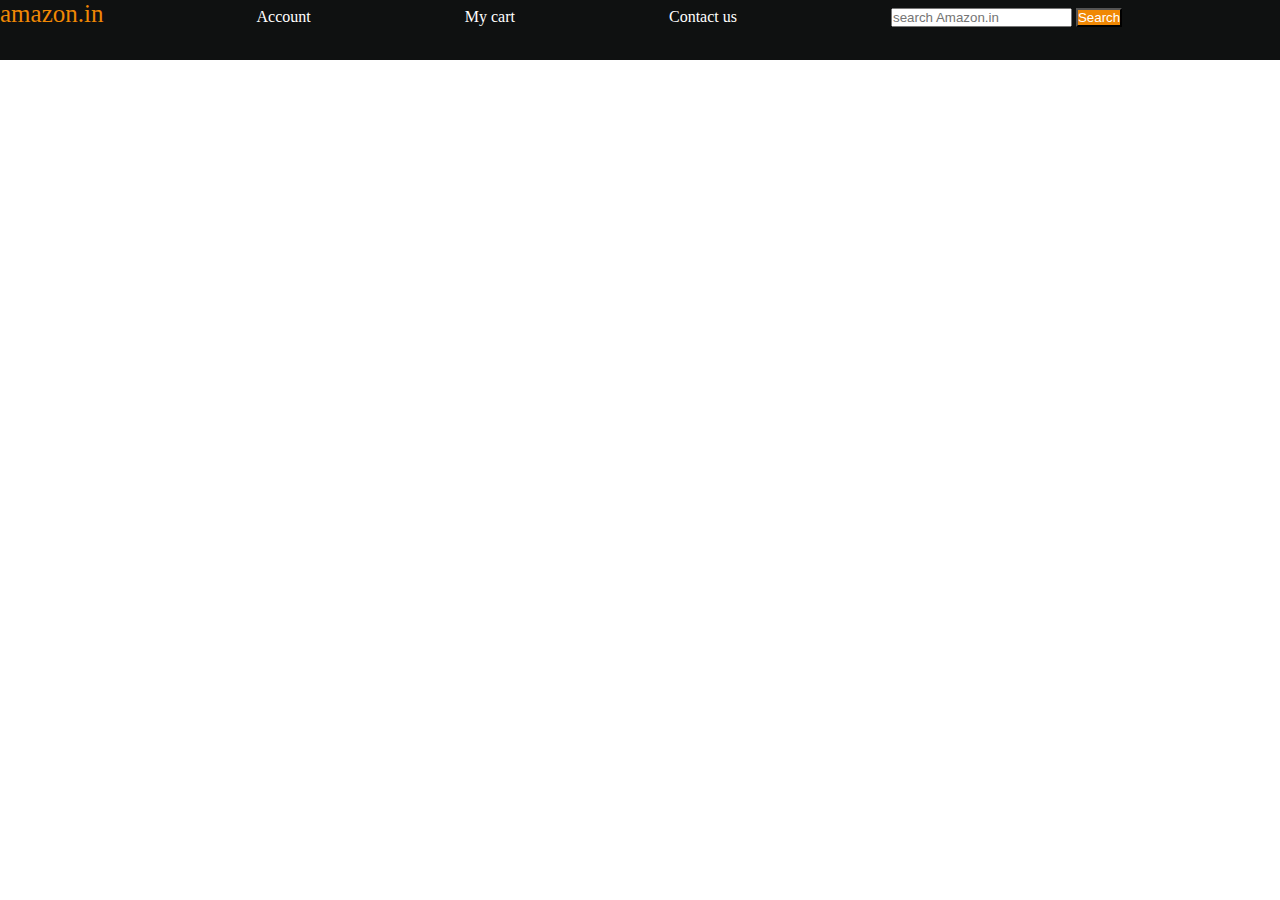
<file: index.html>
<!DOCTYPE html>
<html lang="en">
<head>
    <meta charset="UTF-8">
    <meta name="viewport" content="width=device-width, initial-scale=1.0">
    <title>navbar</title>
    <link rel="stylesheet" href="style.css">
</head>
<body>
   <div id="navbar">
    <a id="logo" href="#">amazon.in</a>
    <a href="#">Account</a>
    <a href="#">My cart</a>
    <a href="#">Contact us</a>
    <input placeholder="search Amazon.in">
    <button>Search</button>

   </div>
</body>
</html>
</file>
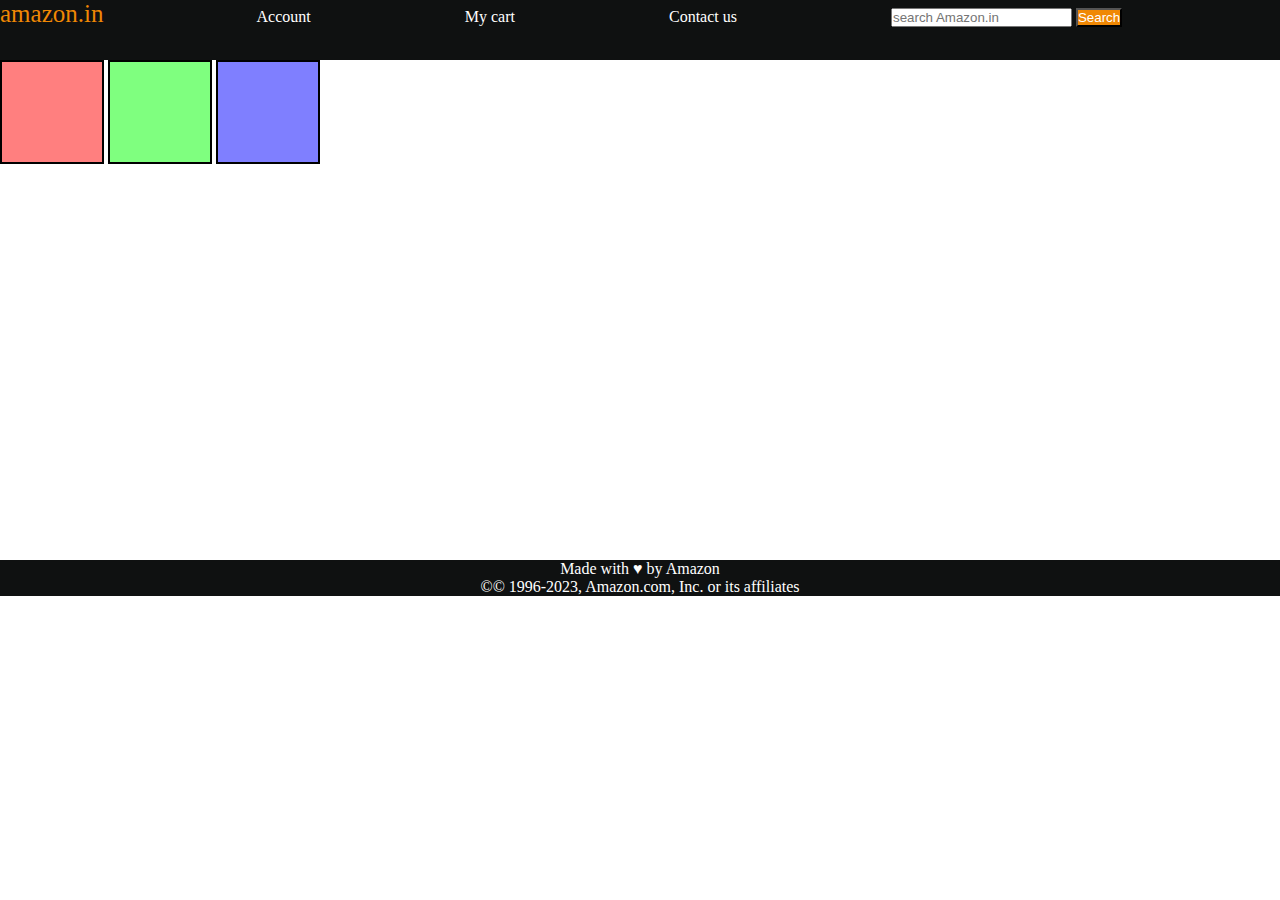
<file: index2.html>
<!DOCTYPE html>
<html lang="en">
<head>
    <meta charset="UTF-8">
    <meta name="viewport" content="width=device-width, initial-scale=1.0">
    <title>Document</title>
    <link rel="stylesheet" href="style2.css">
</head>
<body>
    <header>
        <div id="navbar">
            <a id="logo" href="#">amazon.in</a>
            <a href="#">Account</a>
            <a href="#">My cart</a>
            <a href="#">Contact us</a>
            <input placeholder="search Amazon.in">
            <button>Search</button>
        
           </div>
    </header>
    <div id="content">
        <div class="Contentbox" style="background-color: rgba(255,0,0,0.5);"></div>
        <div class="Contentbox" style="background-color: rgba(0,255,0,0.5);"></div>
        <div class="Contentbox" style="background-color: rgba(0,0,255,0.5);"></div>
    </div>
    <footer>
        Made with &hearts; by Amazon <br>
        &#169;© 1996-2023, Amazon.com, Inc. or its affiliates</footer>
</body>
</html>
</file>
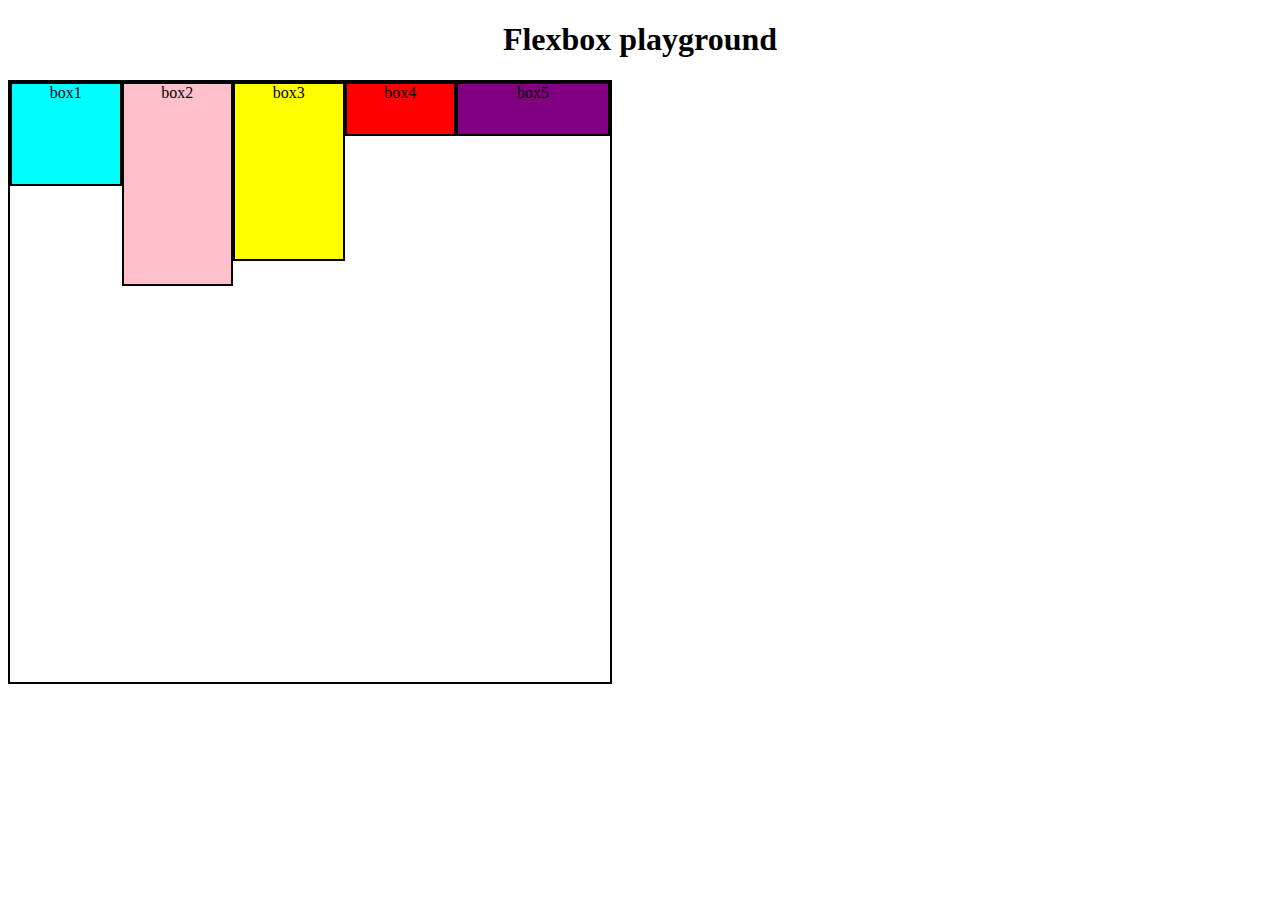
<file: Csslevel3/background.html>
<!DOCTYPE html>
<html lang="en">
<head>
    <meta charset="UTF-8">
    <meta name="viewport" content="width=device-width, initial-scale=1.0">
    <title>Document</title>
    <link rel="stylesheet" href="background.css">
</head>
<body>
    <h1>Flexbox playground </h1>

    <div id="container">
        <div id="box1">box1</div>
        <div id="box2">box2</div>
        <div id="box3">box3</div>
        <div id="box4">box4</div>
        <div id="box5">box5</div>

    </div>
</body>
</html>
</file>
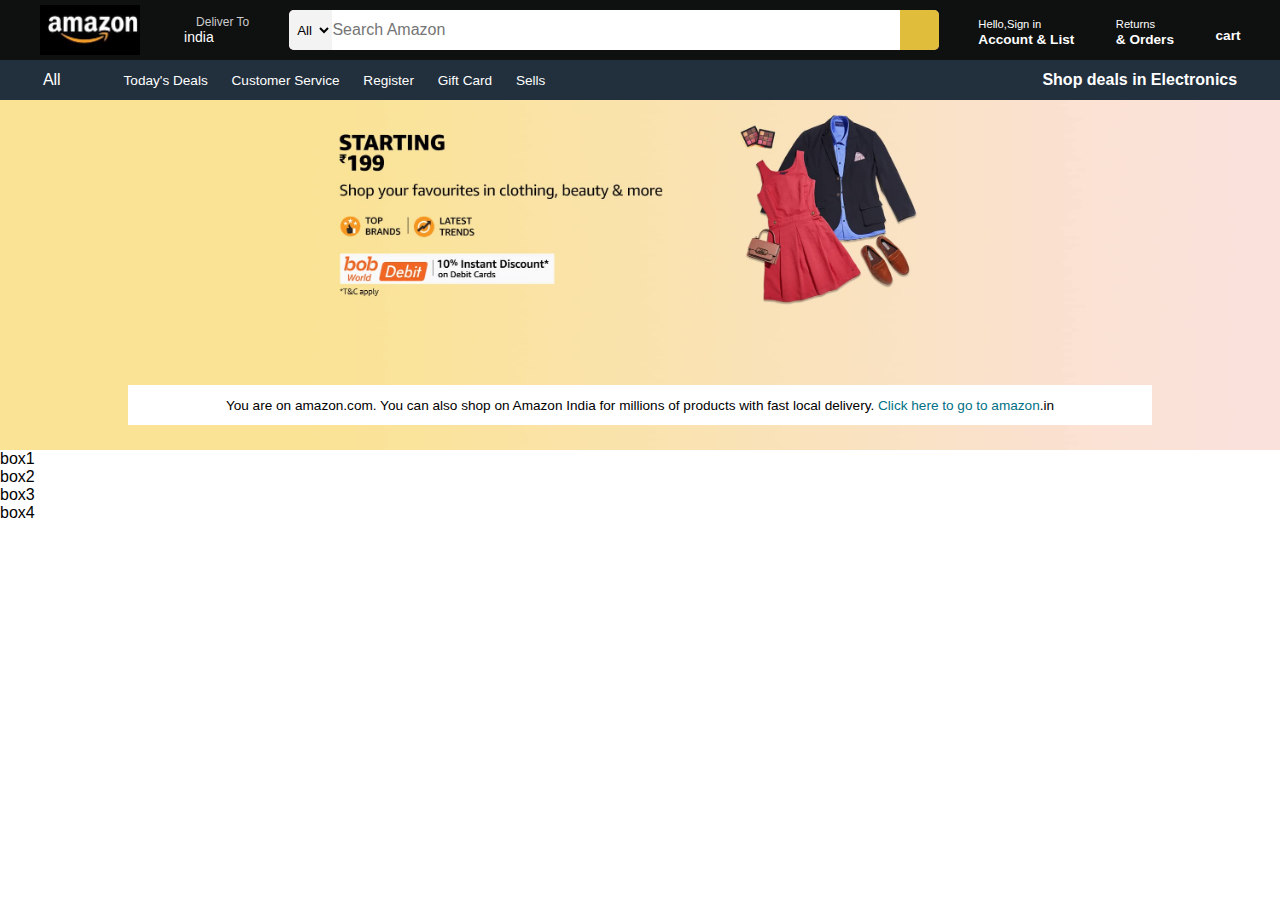
<file: Csslevel3/Amazon/Amazon.html>
<!DOCTYPE html>
<html lang="en">
<head>
    <meta charset="UTF-8">
    <meta name="viewport" content="width=device-width, initial-scale=1.0">
    <title>Amazon</title>
    <link rel="stylesheet" href="https://cdnjs.cloudflare.com/ajax/libs/font-awesome/6.5.1/css/all.min.css" integrity="sha512-DTOQO9RWCH3ppGqcWaEA1BIZOC6xxalwEsw9c2QQeAIftl+Vegovlnee1c9QX4TctnWMn13TZye+giMm8e2LwA==" crossorigin="anonymous" referrerpolicy="no-referrer" />
    <link rel="stylesheet" href="Amazon.css">
</head>
<body>
    <header>
         <!--navbar-->
        <div class="navbar">
            <!--box1-->
            <div class="nav-logo border">
                <div class="logo"></div>
            </div>
            <!--box2-->
            <div class="nav-address border">
                <p class="add-first">Deliver To</p>
               <div class="add-icon">
                <i class="fa-solid fa-location-dot"></i>
                <p class="add-second">india</p>
               </div>
          </div>
          <!--box3-->
          <div class="nav-search">
            <select class="search-select">
                <option>All</option>
            </select>
            <input placeholder="Search Amazon" class="search-input">
            <div class="search-icon">
                <i class="fa-solid fa-magnifying-glass"></i>
            </div>
          </div>
          <!--box4-->
          <div class="nav-signin border">
            <p><span>Hello,Sign in</span></p>
            <p class="nav-second">Account & List</p>
           </div>
          
           <div class="nav-return border">
            <p><span>Returns</span></p>
            <p class="nav-second">& Orders</p>
           </div>
            <!--box5-->
           <div class="nav-cart border">
            <i class="fa-solid fa-cart-shopping"></i>
            cart
           </div>
        
        </div>
       <div class="panel">
           <div class="panel-all">
           <i class="fa-solid fa-bars"></i>
           All
           </div>
           <div class="panel-ops">
            <p>Today's Deals</p>
            <p>Customer Service</p>
            <p>Register</p>
            <p>Gift Card</p>
            <p>Sells</p>

           </div>
           <div class="pannel-deals">
            Shop deals in Electronics
           </div>
        </div>     
    </header>

    <div class="hero-section">
        <div class="hero-msg">
            <p>You are on amazon.com. You can also shop on Amazon India for millions of products with fast local delivery. <a href="#"> Click here to go to amazon</a>.in</p>
        </div>
    </div>

    <div class="shop-section">
        <div class="box1">box1</div>
        <div class="box2">box2</div>
        <div class="box3">box3</div>
        <div class="box4">box4</div>
    </div>
</body>
</html>
</file>
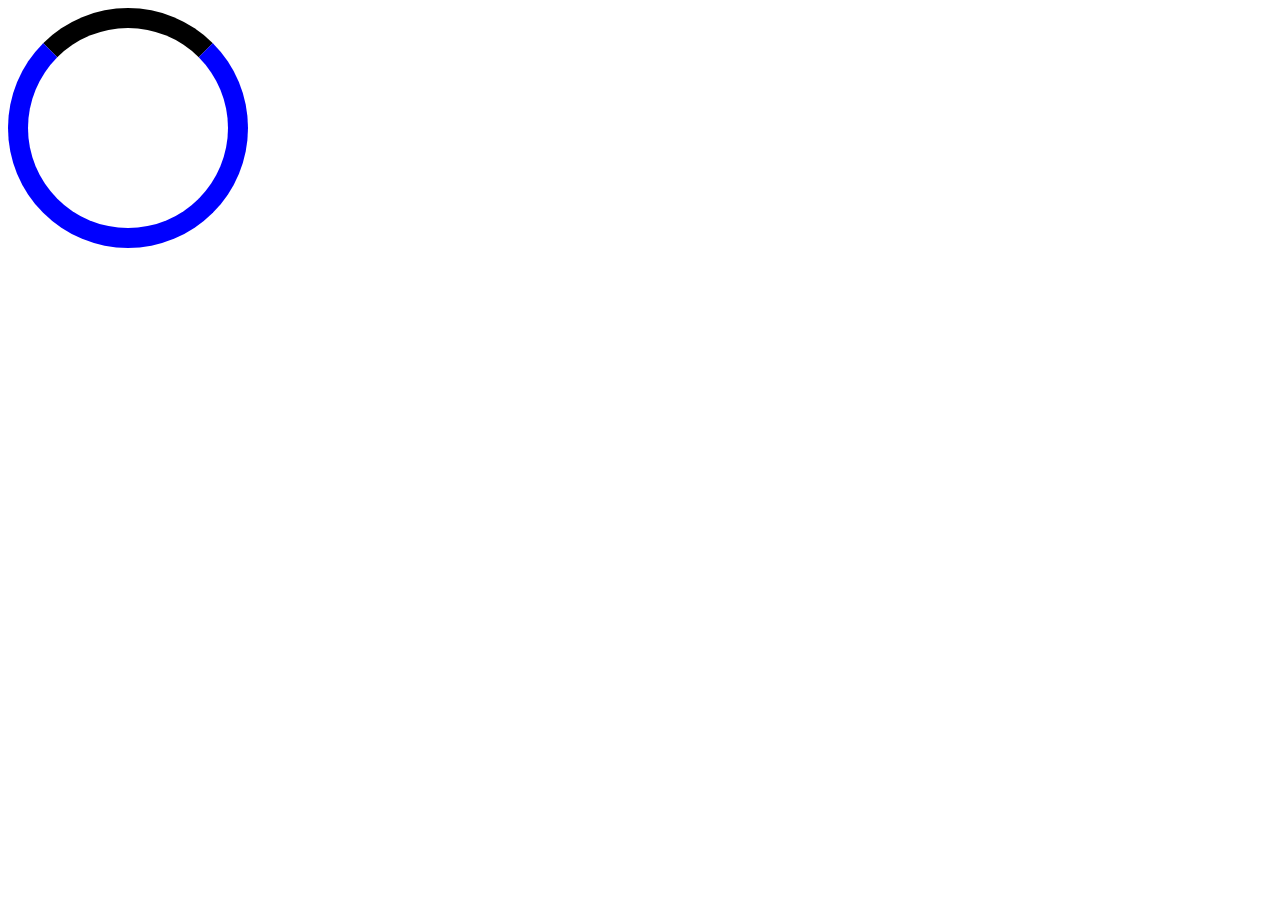
<file: Csslevel3/Loader/loader.html>
<!DOCTYPE html>
<html lang="en">
<head>
    <meta charset="UTF-8">
    <meta name="viewport" content="width=device-width, initial-scale=1.0">
    <title>Document</title>
    <link rel="stylesheet" href="loader.css">
</head>
<body>
    <div class="loader"></div>
</body>
</html>
</file>
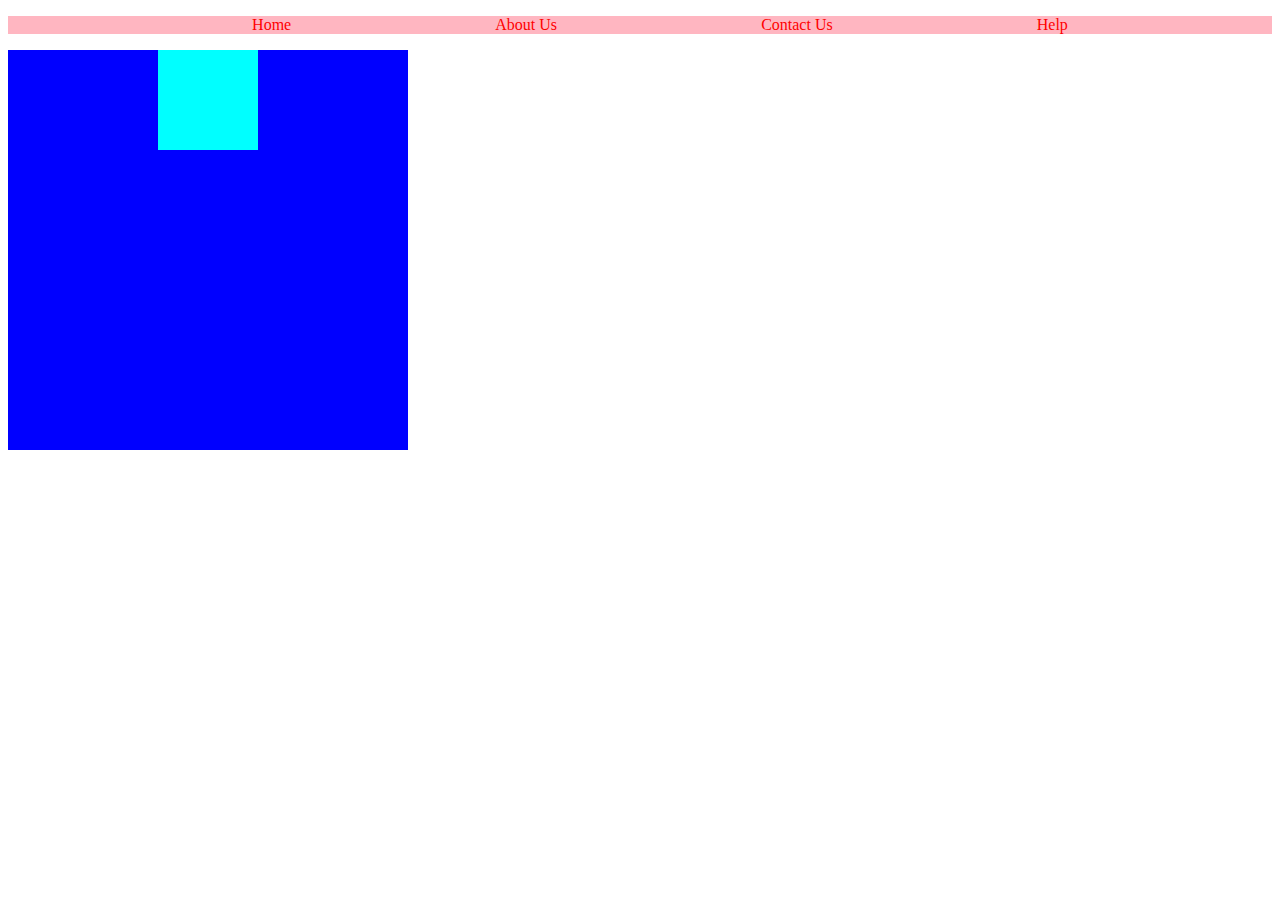
<file: Csslevel3/Practice/Practice.html>
<!DOCTYPE html>
<html lang="en">
<head>
    <meta charset="UTF-8">
    <meta name="viewport" content="width=device-width, initial-scale=1.0">
    <title>Document</title>
    <link rel="stylesheet" href="practice.css">
</head>
<body>
    
      <ul class="navbar">
        <li><a href="#">Home</a></li>
        <li><a href="#">About Us</a></li>
        <li><a href="#">Contact Us</a></li>
        <li><a href="#">Help</a></li>
      </ul>
  <div class="outer">
    <div class="inner">

    </div>
  </div>
    
</body>
</html>
</file>
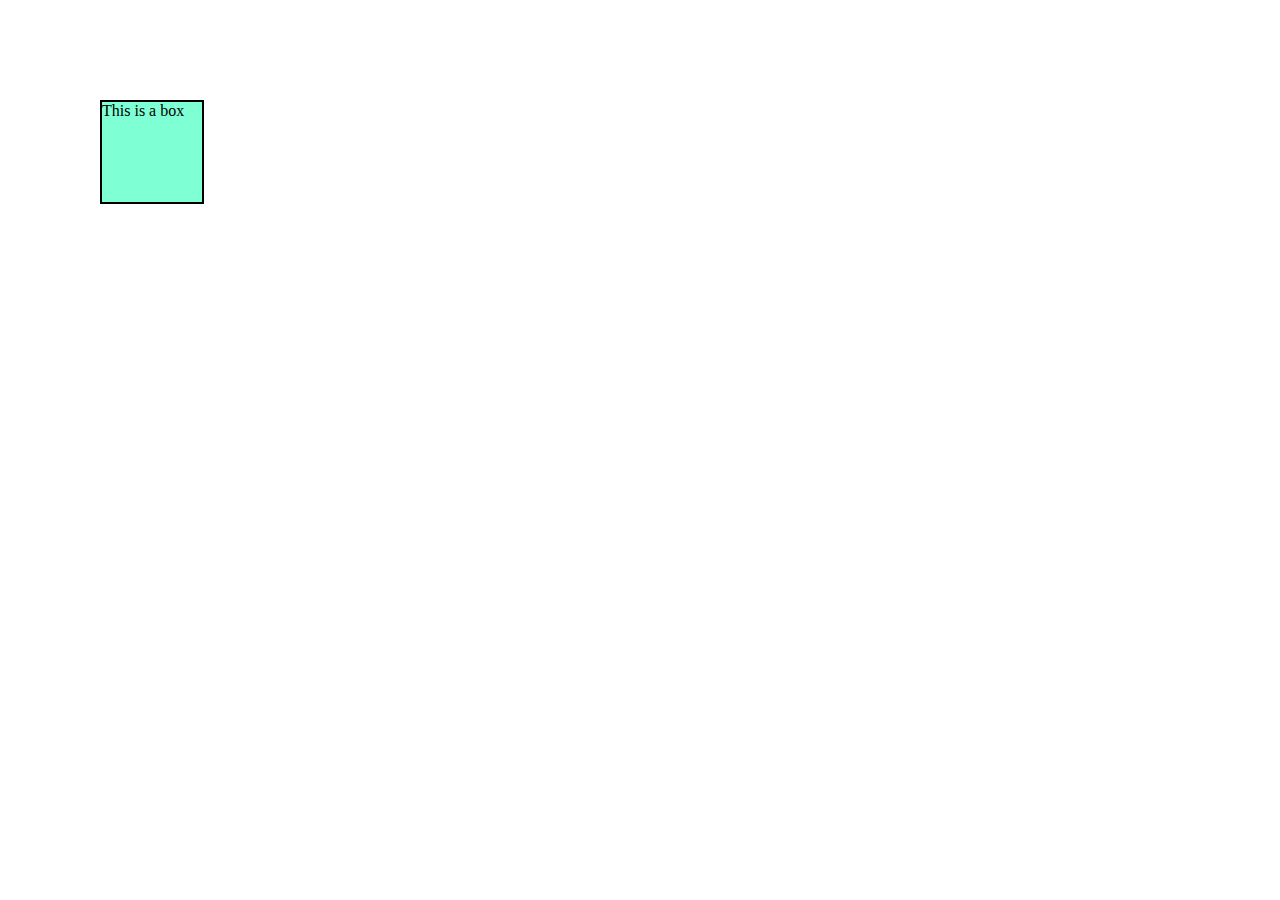
<file: Csslevel3/Transition/Transition.html>
<!DOCTYPE html>
<html lang="en">
<head>
    <meta charset="UTF-8">
    <meta name="viewport" content="width=device-width, initial-scale=1.0">
    <title>Document</title>
    <link rel="stylesheet" href="Transition.css">
</head>
<body>
    <div>This is a box</div>
</body>
</html>
</file>
<file: style.css>
*{
    padding: 0;
    margin: 0;
    color: white;
}
#navbar{
    height: 60px;
    background-color: #0f1111;
}
button{
    background-color: #f08804;
}
#logo{
    color: #f08804;
    font-size: 25px;
   
}
a{
    margin-right: 150px;
    text-decoration: none;
}
</file>
<file: style2.css>
*{
    padding: 0;
    margin: 0;
    color: white;
}
#navbar{
    height: 60px;
    background-color: #0f1111;
}
button{
    background-color: #f08804;
}
#logo{
    color: #f08804;
    font-size: 25px;
   
}
a{
    margin-right: 150px;
    text-decoration: none;
}
.Contentbox{
    height: 100px;
    width: 100px;
    border: 2px solid black;
    display: inline-block;
}
footer{
    background-color: #0f1111;
    text-align: center;
}
#content{
    height: 500px;
}
</file>
<file: Csslevel3/background.css>
body{
   text-align: center;
}

div{
    height: 50px;
    width: 150px;
    display: inline-block;
    border: 2px solid black;
}

#container{
    width: 600px;
    height: 600px;
    display: flex;
    flex-wrap: row;
    justify-content: center;
    align-items: flex-start;
    /*flex-wrap: wrap;*
   /* align-content:flex-start;*/
}

#box1{
    background-color: aqua;
    height: 100px;
}
#box2{
    background-color: pink;
    height: 200px;
}
#box3{
    background-color: yellow;
    height: 175px;
}
#box4{
    background-color: red;
    flex-grow: 4;
}
#box5{
    background-color: purple;
   
    flex-shrink: 0;
}
</file>
<file: Csslevel3/Amazon/Amazon.css>
*{
    margin: 0;
    padding: 0;
    font-family: arial;
    border: border-box;
}
.navbar{
    height: 60px;
    background-color: #0f1111;
    color: white;
    display: flex;
    align-items: center;
    justify-content: space-evenly;
}
/*first box*/
.nav-logo{
    height: 50px;
    width: 100px;
}
.logo{
    background-image: url("amazon-logo2.png");
    width: 100%;
    height: 50px;
    background-size: cover;
    background-position: right;
}
.border{
    border: 2px solid transparent ;
}
.border:hover{
    border: 2px solid white;
}
/*sexond box*/
.add-first{
    font-size: 12px;
    color: #CCCCCC;
    margin-left: 15px;

}
.add-second{
    font-size: 14px;
    color: #ffffff;
    text-decoration: bold;
    margin-left: 3px;

}
.add-icon{
    display: flex;
}
.nav-address{
 
}
/*Third box*/
.nav-search{
    display: flex;
    background-color: pink;
    justify-content: space-evenly;
    width: 650px;
    height: 40px;
    border-radius: 5px;
}.nav-search:hover{
    border: 2px solid rgba(217, 188, 22, 0.797);
}
.search-select{
    background-color: #f3f3f3;
    width: 50px;
    text-align: center;
    border-top-left-radius: 5px;
    border-bottom-left-radius: 5px;
    border: none;
}
.search-input{
    width: 100%;
    font-size: 1rem;
    border: none;
}
.search-icon{
    width: 45px;
    display: flex;
    justify-content: center;
    align-items: center;
    font-size: 1.3rem;
    background-color: rgba(217, 188, 22, 0.797);
    border-top-right-radius: 5px;
    border-bottom-right-radius: 5px;
    color: #0f1111;

}
/*Fourth box*/
span{
    font-size: 0.7rem;
}
.nav-second{
    font-size: 0.85rem;
    font-weight: 700;
}
/*Fifth box*/
.nav-cart i{
    font-size: 30px;
     
}
.nav-cart{
    font-size: 0.85em;
    font-weight: 700;
}

/*panel*/
.panel{
    height: 40px;
    background-color: #222f3d;
    display: flex;
    color: white;
    align-items: center;
    justify-content: space-evenly;
}
.panel-ops p{
    display: inline;
    margin-left: 20px;
  
}
.panel-ops{
    width: 70%;
    font-size: 0.85em;
}
.pannel-deals{
    font-size: 1em;
    font-weight: 700;
}
/*Hero-section*/
.hero-section{
    background-image: url("Amazon-herosection-img.png");
    height: 350px;
    background-size: cover;
    background-repeat: no-repeat;
    display: flex;
    justify-content: center;
    align-items: flex-end;
    
}
.hero-msg{
    background-color: white;
    color: black;
    height: 40px;
    display: flex;
    align-items: center;
    justify-content: center;
    font-size: 0.85rem;
    width: 80%;
    margin-bottom: 25px;

}
.hero-msg a{
    color: #007185;
    text-decoration: none;
}
</file>
<file: Csslevel3/Practice/practice.css>
.navbar{
    background-color: lightpink;
    display: flex;
    justify-content: space-evenly;
}
a{
    text-decoration: none;
    color: red;
    
}
li{
    list-style-type: none;
   /* background-color: red;*/
    
}
.outer{
    height: 400px;
    width: 400px;   
    background-color: blue;
    display: flex;
    justify-content: center;
    align-items: center;

}
.inner{
    height: 100px;
    width: 100px;
    background-color: aqua;
    align-self: flex-start;
    
}
</file>
<file: Csslevel3/Transition/Transition.css>
div{
    height: 100px;
    width: 100px;
   /* border-radius: 50px;*/
    background-color: aquamarine;
    border: 2px solid black;
    position: absolute;
    left: 100px;
    top: 100px; 
    animation: colorAnimation 2s ease-in  0s infinite normal;
  /*  animation-name: colorAnimation;
    animation-duration: 0.25s; 
    animation-delay: 0s;
    animation-iteration-count: infinite;
    animation-direction: alternate;
  
    animation-timing-function: ease-in;
    transition-property: all;
    transition-duration: 2s;
    transition-timing-function: steps(5);
    transition-delay: 1s;
   transform: rotate(180deg);
   transform: scale(2);
   transition: all 2s ease-in;*/
}
/*@keyframes colorAnimation{
    from{left: 0px;
         background-color: yellow;
    }
    to{left: 200px;
       background-color: red;
    }
}*/
@keyframes colorAnimation{
    0%{
        left: 0px;
        background-color: yellow;
    }
    50%{
        background-color: blue;
    }
    100%{
        left: 200px;
        background-color: red;
        color: white;
    }
}
div:hover{
   /* background-color: red;
    color: white;
    font-size: 30px;
    transform:rotate(90deg)

    transform: skew(-45deg);*/

}


/*div:active{
    background-color: blue;
}*?
</file>
<file: Csslevel3/Loader/loader.css>
.loader{
    width: 200px;
    height: 200px;
    border-radius: 50%;
    border: 20px solid blue;
    border-top: 20px solid black;   
    animation: spinAnimate 1s steps(5) 0s infinite normal;
}

@keyframes spinAnimate{
    from{
        transform: rotate(0deg);
    }
    to{
        transform: rotate(360deg);
    }
}
</file>
